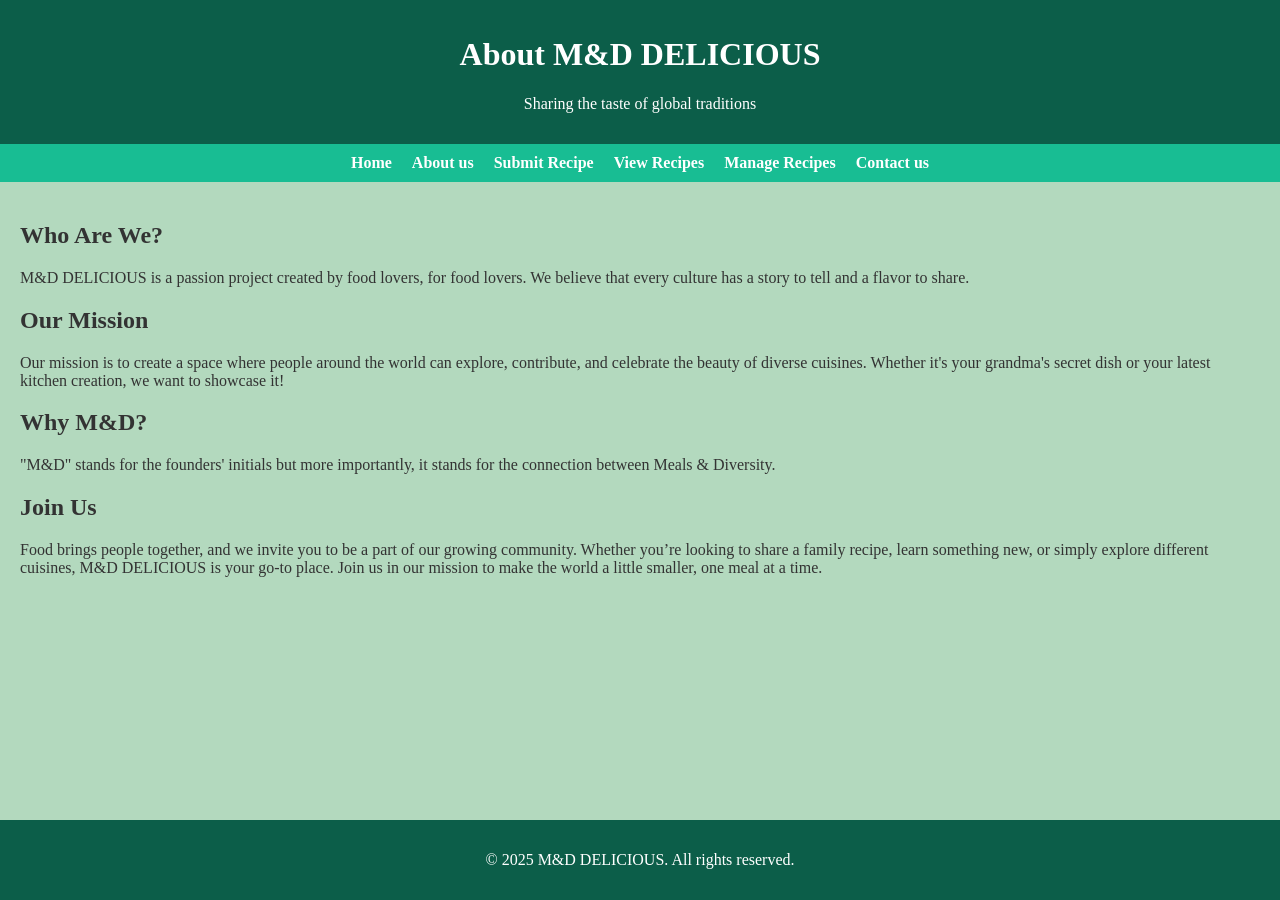
<file: about_us.html>
<!DOCTYPE html>
<html lang="en">
<head>
  <meta charset="UTF-8">
  <meta name="viewport" content="width=device-width, initial-scale=1.0">
  <title>About Us - M&D DELICIOUS</title>
  <link rel="stylesheet" href="m&d style.css">
</head>
<body>
  <header>

    <h1>About M&D DELICIOUS</h1>
    <p>Sharing the taste of global traditions</p>
  </header>

  <nav>
    <a href="index.html">Home</a>
    <a href="about_us.html">About us</a>
    <a href="submit_recipe.php">Submit Recipe</a>
    <a href="recipes.php">View Recipes</a>
    <a href="manage_recipes.php">Manage Recipes</a>
    <a href="contact_us.php">Contact us</a>
  </nav>

  <main>
    <section>
      <h1>Who Are We?</h1>
      <p>
        M&D DELICIOUS is a passion project created by food lovers, for food lovers. We believe that every culture has a story to tell and a flavor to share.
      </p>

      <h1>Our Mission</h1>
      <p>
        Our mission is to create a space where people around the world can explore, contribute, and celebrate the beauty of diverse cuisines. Whether it's your grandma's secret dish or your latest kitchen creation, we want to showcase it!
      </p>

      <h1>Why M&D?</h1>
      <p>
        "M&D" stands for the founders' initials  but more importantly, it stands for the connection between Meals & Diversity.
      </p>

      <h1>Join Us</h1>
      <p>
        Food brings people together, and we invite you to be a part of our growing community. Whether you’re looking to share a family recipe, learn something new, or simply explore different cuisines, M&D DELICIOUS is your go-to place. Join us in our mission to make the world a little smaller, one meal at a time.
      </p>
    </section>
  </main>

  <footer>
    <p>&copy; 2025 M&D DELICIOUS. All rights reserved.</p>
  </footer>
</body>
</html>
</file>
<file: m&d style.css>
html, body {
  height: 100%;
  margin: 0;
  padding: 0;
  display: flex;
  flex-direction: column;
  font-family: Cursive;
  background-color: #B3D9BE;
  color: #333;
}

main {
  flex: 1;
  padding: 20px;
}

header, footer {
  background-color: #0c5e49;
  color: white;
  padding: 15px 0;
  text-align: center;
}

footer {
  margin-top: auto;
}

nav {
  background-color: #18bd93;
  display: flex;
  justify-content: center;
  gap: 20px;
  padding: 10px 0;
}

nav a {
  color: white;
  text-decoration: none;
  font-weight: bold;
}

nav a:hover {
  text-decoration: underline;
}

.hero {
  padding: 40px;
  text-align: center;
  background-color: #fff2e6;
}

.hero h1 {
  font-size: 2.5em;
  margin-bottom: 10px;
}

.hero p {
  font-size: 1.2em;
}

.featured {
  padding: 30px;
  max-width: 1200px; 
  margin: auto;
}

.featured h2 {
  text-align: center;
  margin-bottom: 20px;
}

/* Recipe Grid */
.recipe-grid {
  display: flex;
  justify-content: space-between;
  gap: 20px;
  flex-wrap: wrap;
  margin-bottom: 30px;  
}

.card {
  background-color: #fff;
  border: 1px solid #ccc;
  padding: 20px;
  border-radius: 12px;
  box-shadow: 0 3px 10px rgba(0, 0, 0, 0.1);
  flex-basis: 30%;  
  display: flex;
  flex-direction: column;
  align-items: center;
  text-align: center;
  max-width: 350px;  
  margin: 0 auto;   
  box-sizing: border-box;
}

.card h3 {
  color: #0c5e49;
  margin-bottom: 10px;
}

.card img {
  width: 100%;
  height: auto;
  max-width: 250px;  
  border-radius: 8px;
  object-fit: cover; 
  margin-top: 15px;
}

form {
  display: flex;
  flex-direction: column;
  gap: 8px;
}

form label {
  font-weight: bold;
  margin-top: 12px;
  margin-bottom: 4px;
}

form input[type="text"],
form input[type="email"],
form textarea {
  width: 100%;
  padding: 12px;
  border: 1px solid #ccc;
  border-radius: 6px;
  font-family: inherit;
  font-size: 1rem;
  box-sizing: border-box;
}

form textarea {
  resize: vertical;
  min-height: 100px;
}

form button {
  margin-top: 16px;
  background-color: #0c5e49;
  color: white;
  padding: 12px;
  border: none;
  border-radius: 6px;
  font-size: 16px;
  cursor: pointer;
  transition: background-color 0.3s ease;
}

form button:hover {
  background-color: #094a3b;
}

.form-container {
  max-width: 800px;
  margin: 40px auto;
  padding: 40px;
  background-color: #ffffff;
  border-radius: 12px;
  box-shadow: 0 4px 12px rgba(0, 0, 0, 0.1);
}


a {
  text-decoration: none; 
  color: inherit;         
}

a:hover {
  text-decoration: underline; 
  color: #0c5e49;               
}

@media screen and (max-width: 768px) {
  .hero h1 {
    font-size: 2em;
  }
  
  .hero p {
    font-size: 1em;
  }
  
 
  .recipe-grid {
    display: flex;
    flex-direction: column;
    align-items: center;
    gap: 15px;
  }

  .card {
    flex-basis: 80%;  
  }
  
 
  nav {
    flex-direction: column;
    gap: 10px;
  }

  nav a {
    font-size: 1.1em;
  }
}
</file>
